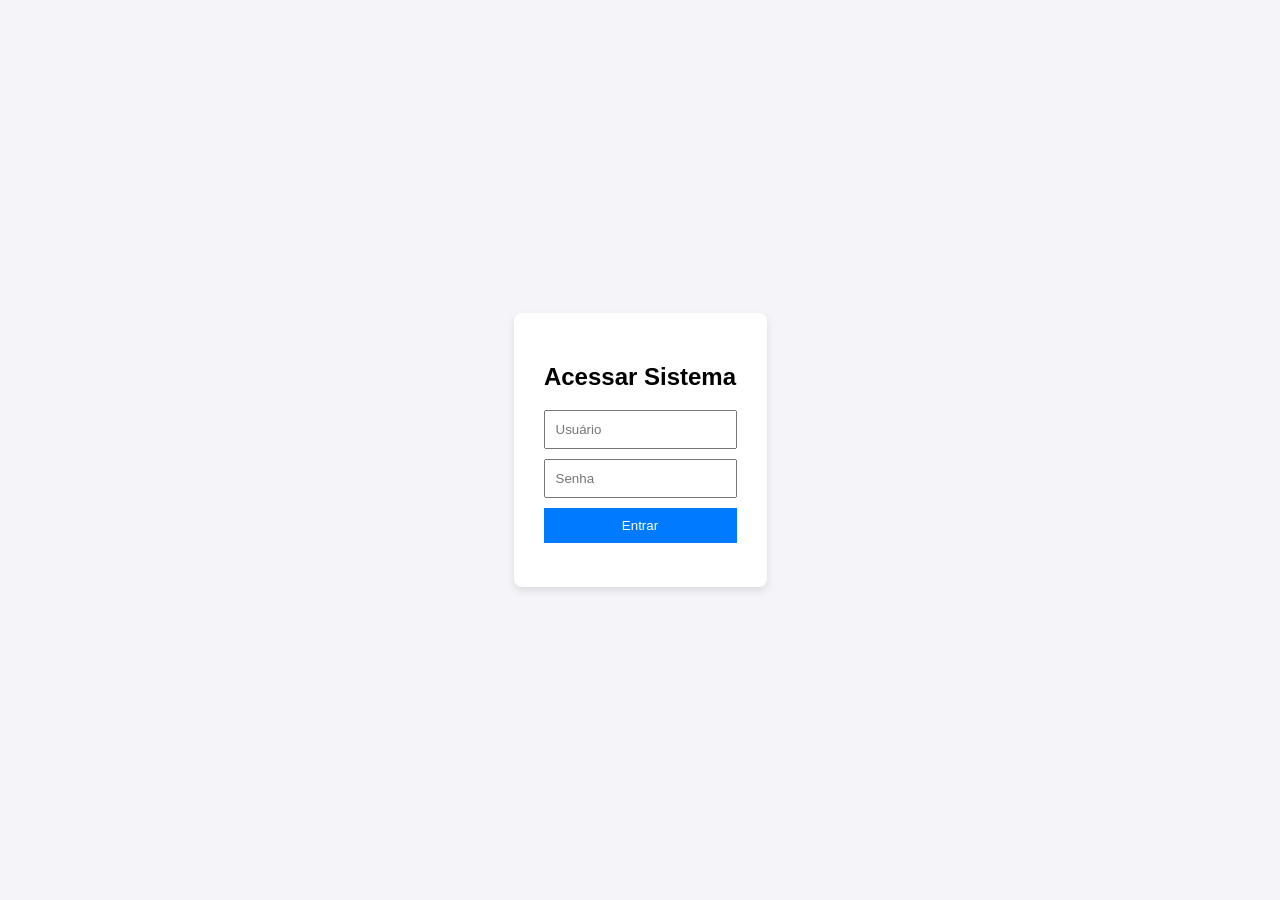
<file: index.html>
<!DOCTYPE html>
<html lang="pt-BR">
<head>
    <meta charset="UTF-8">
    <title>Login do Sistema</title>
    <link rel="stylesheet" href="style.css">
</head>
<body>
    <div class="login-container">
        <h2>Acessar Sistema</h2>
        <form id="loginForm">
            <input type="text" id="username" placeholder="Usuário" required>
            <input type="password" id="password" placeholder="Senha" required>
            <button type="submit">Entrar</button>
        </form>
        <p id="errorMessage" class="error"></p>
    </div>
    <script src="login.js"></script>
</body>
</html>
</file>
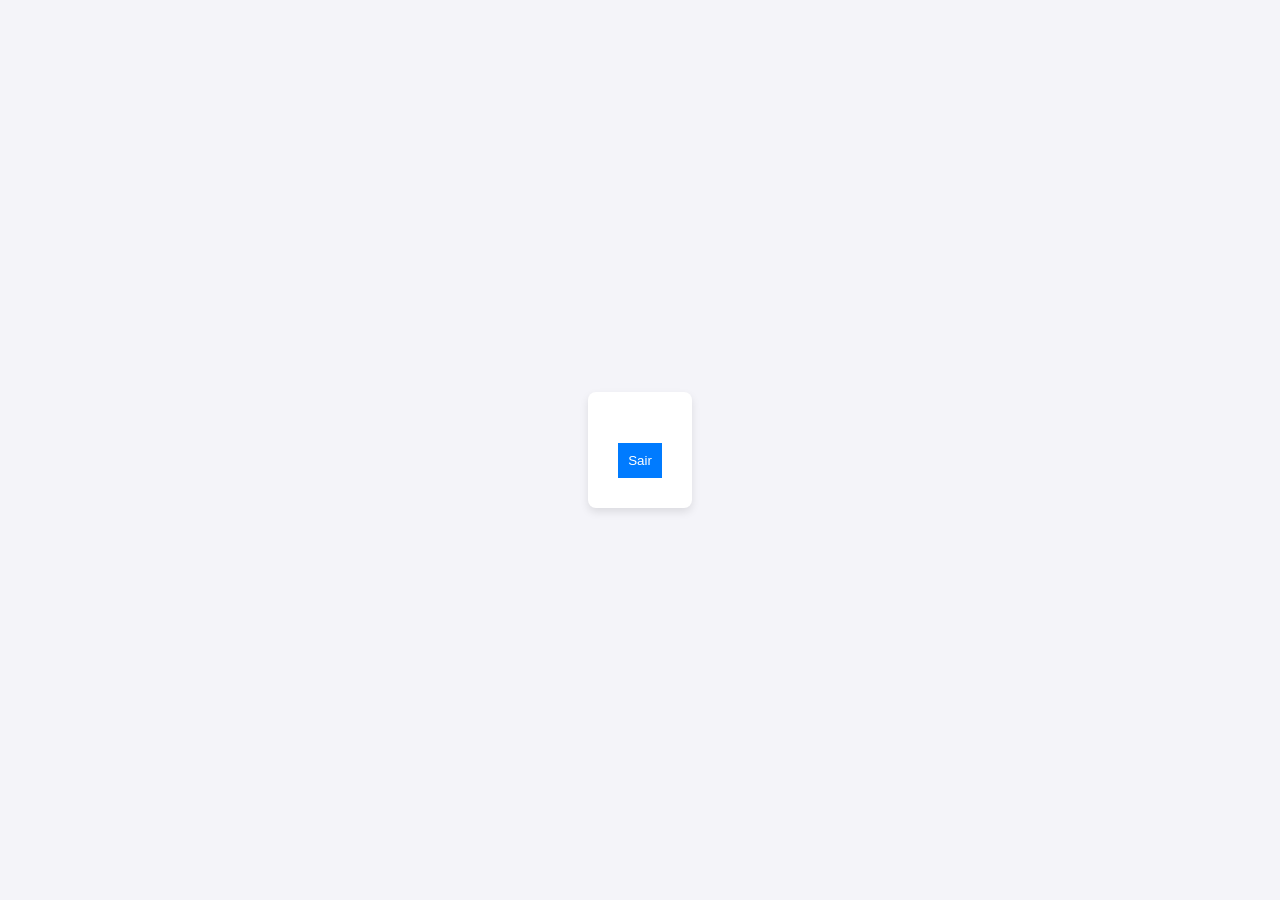
<file: dashboard.html>
<!DOCTYPE html>
<html lang="pt-BR">
<head>
    <meta charset="UTF-8">
    <title>Painel</title>
    <link rel="stylesheet" href="style.css">
</head>
<body>
    <div class="dashboard-container">
        <h1 id="welcomeMessage"></h1>
        <button onclick="logout()">Sair</button>
    </div>
    <script src="dashboard.js"></script>
</body>
</html>
</file>
<file: style.css>
body {
    font-family: Arial, sans-serif;
    background-color: #f4f4f9;
    display: flex;
    justify-content: center;
    align-items: center;
    height: 100vh;
    margin: 0;
}
.login-container, .dashboard-container {
    background: white;
    padding: 30px;
    border-radius: 8px;
    box-shadow: 0 4px 8px rgba(0,0,0,0.1);
    text-align: center;
}
input {
    display: block;
    width: 100%;
    padding: 10px;
    margin: 10px 0;
    box-sizing: border-box;
}
button {
    width: 100%;
    padding: 10px;
    background-color: #007bff;
    color: white;
    border: none;
    cursor: pointer;
}
button:hover {
    background-color: #0056b3;
}
.error {
    color: red;
    font-size: 14px;
}
</file>
